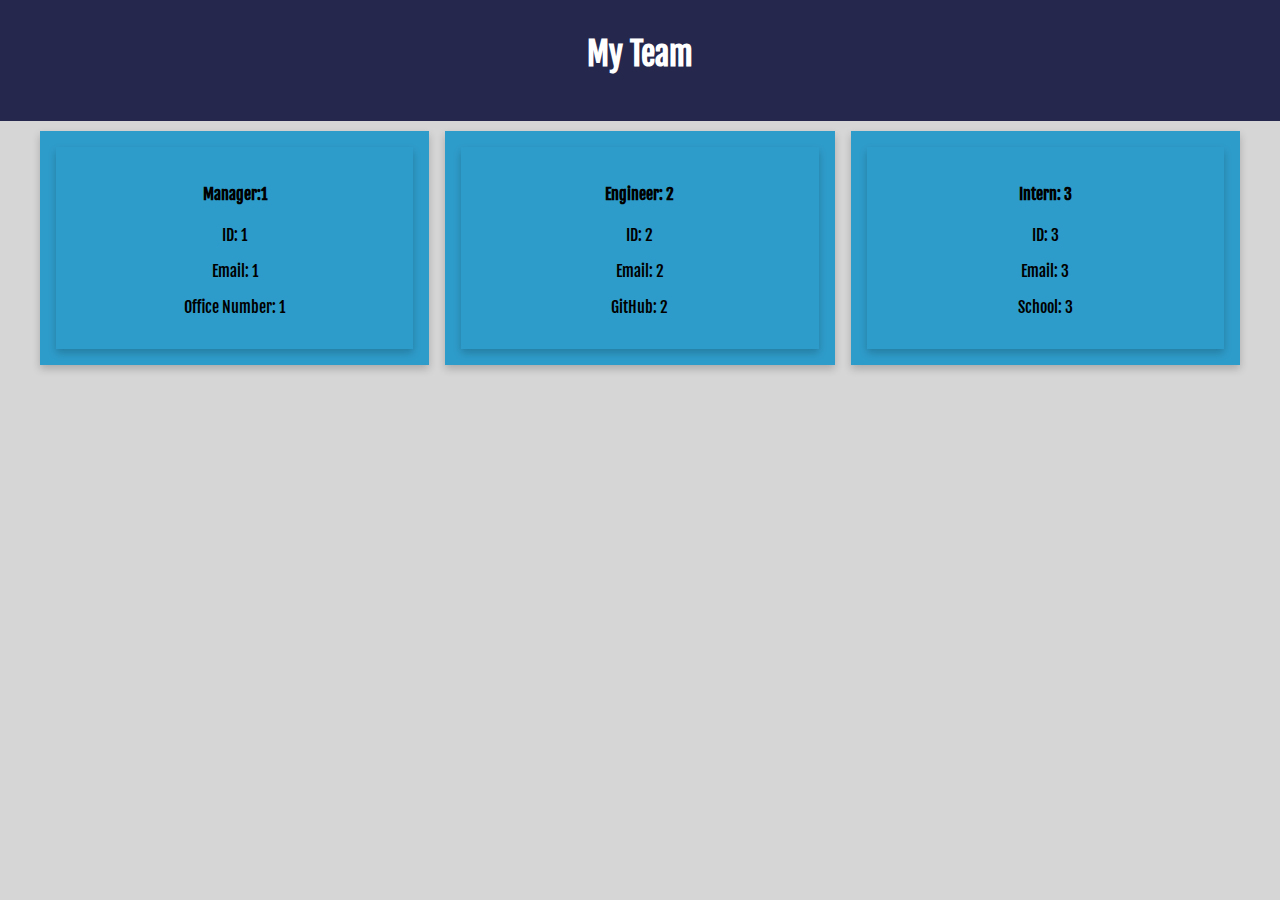
<file: output/team.html>
<!DOCTYPE html>
<html lang="en">
<head>
    <meta charset="UTF-8">
    <meta name="viewport" content="width=device-width, initial-scale=1.0">
    <title>Template Engine</title>
    <link href="https://fonts.googleapis.com/css?family=Fjalla+One&display=swap" rel="stylesheet">
    <style>
    * { 
        font-family: 'Fjalla One';
    }
    html {
        background-color: rgb(214, 214, 214);
    }
    header {
        color: white;
        background-color: #25274D;
        text-align: center;
        padding: 25px;
        margin: -20px -20px 10px -20px;
    
    }
    
    .cards {
        max-width: 1200px;
        margin: 0 auto;
        display: grid;
        grid-gap: 1rem;
    }

    .card {
        box-shadow: 0 4px 8px 0 rgba(0, 0, 0, 0.2);
        padding: 16px;
        text-align: center;
        background-color: #2E9CCA;
    }
    @media (min-width: 600px) {
        .cards { grid-template-columns: repeat(2, 1fr); }
    }
    @media (min-width: 900px) {
        .cards { grid-template-columns: repeat(3, 1fr); }
    }
    </style>
</head>
<body>
    
<header>
    <h1>My Team</h1>
</header>

<div class="cards">

<div class="col card">
    <div class="card" id="manager">
        <h4>Manager:1</h4>
        <p>ID: 1</p>
        <p>Email: 1</p>
        <p>Office Number: 1</p>
    </div>
</div>
<div class="col card">
    <div class="card" id="engineer">
        <h4>Engineer: 2</h4>
        <p>ID: 2</p>
        <p>Email: 2</p>
        <p>GitHub: 2</p>
    </div>
</div>
<div class="col card">
    <div class="card" id="intern">
        <h4>Intern: 3</h4>
        <p>ID: 3</p>
        <p>Email: 3</p>
        <p>School: 3</p>
    </div>
</div>
         </div>
      </body>
   </html>
</file>
